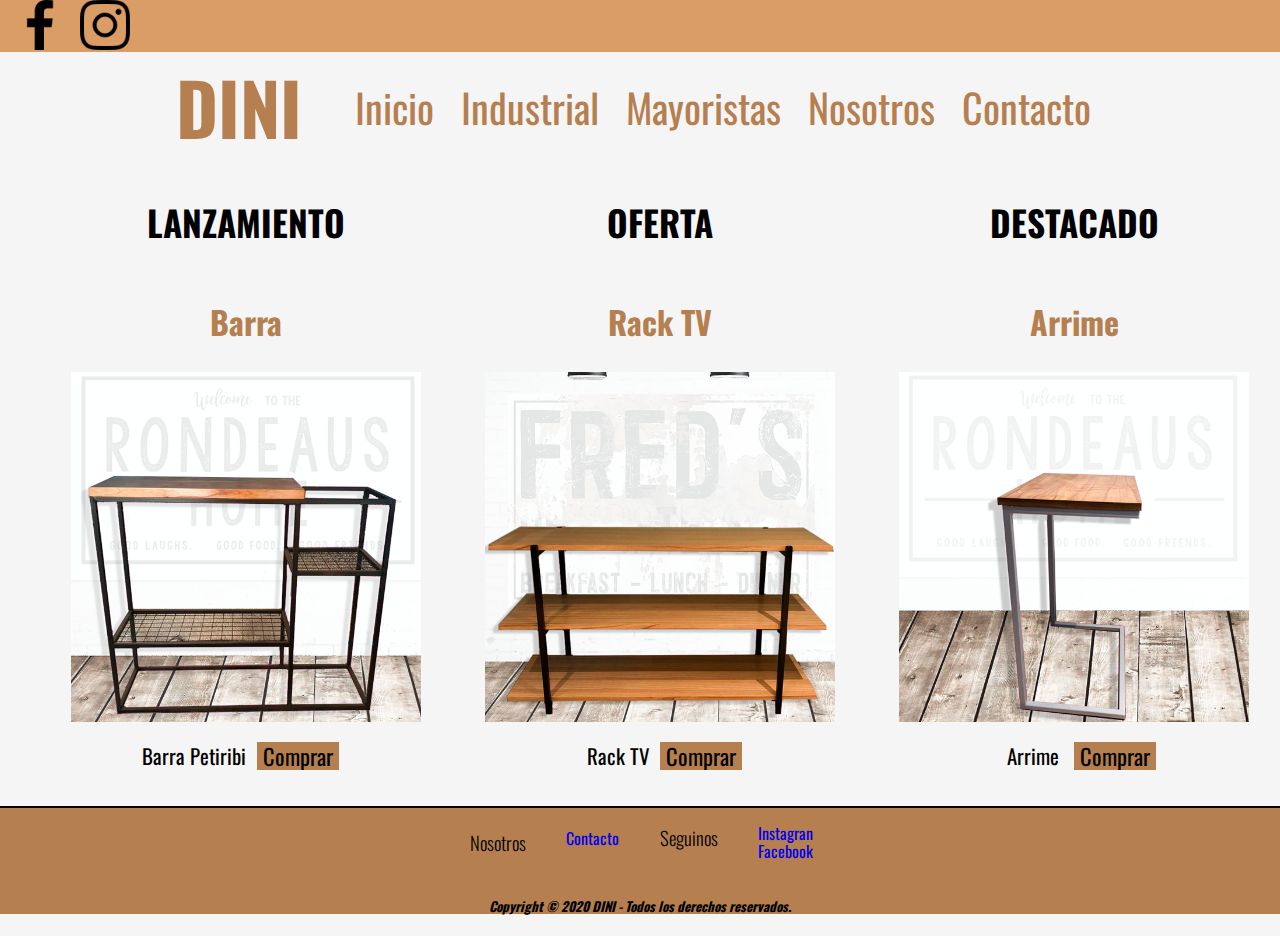
<file: index.html>
<!DOCTYPE html>
<html lang="es">
  <head>
    <meta charset="UTF-8" />
    <meta name="viewport" content="width=device-width, initial-scale=1.0" />
    <link
      href="https://fonts.googleapis.com/css2?family=Oswald:wght@300;500&display=swap"
      rel="stylesheet"
    />
    <meta
      name="keywords"
      content="muebles,sofacama,carroscama,DINI,descatado,oferta"
    />
    <link rel="stylesheet" href="estilos/normalize.css" />
    <link rel="stylesheet" href="estilos/estilo.css" />

    <title>DINI</title>
  </head>
  <body>
    <header>
      <div class="redes" >
        <li>
          <a href="https://facebook.com/dini.fabrica"
            ><img src="imagenes/facebook-app-symbol.png" alt=""  /></a>
        </li>
        <li>
          <a href="https://instagram.com/dini.muebles"
            ><img src="imagenes/instagram icon.png" alt=""
          /></a>
        </li>
      </div>
      <a class="open" href="#nav"><img src="imagenes/menu.png"  alt=""></a>
      <nav class="menu" id="nav">
        <a class="close" href="#"><img src="imagenes/close.png"  alt=""></a>
        <a href="index.html">
          <h1>DINI</h1>
        </a>
        <ul>
          <li><a href="index.html">Inicio</a></li>
          <li>
            <a href="/Html/hierroymadera.html"
              >Industrial</a
            >
          </li>
          <li>
            <a href="Html/mayorista.html">Mayoristas</a>
          </li>
          <li><a href="/Html/nosotros.html">Nosotros</a></li>
          <li><a href="/Html/contacto.html">Contacto</a></li>
        </ul>
      </nav>
    </header>
    <section class="producto">
      <ul>
        <li>
          <h2>LANZAMIENTO</h2>

          <h3>Barra</h3>
          <img class="muebles" src="imagenes/hierro/barra.png" alt="barra" />
          <div class="descripcion">
            <p>Barra Petiribi</p>
            <input type="button" value="Comprar" />
          </div>
        </li>
        <li>
          <h2>OFERTA</h2>
          <h3>Rack TV</h3>
          <img class="muebles" src="imagenes/hierro/rack.png" alt="rack tv" />
          <div class="descripcion">
            <p>Rack TV</p>
            <input type="button" value="Comprar" />
          </div>
        </li>
        <li>
          <h2>DESTACADO</h2>
          <h3>Arrime</h3>
          <img class="muebles" src="imagenes/hierro/arrime.png" alt="rack tv" />
          <div class="descripcion">
            <p>Arrime</p>
            <input type="button" value="Comprar" />
          </div>
        </li>
      </ul>
    </section>

    <footer>
      <div class="contenedor">
        <div class="contenedor dos">
          <h3>Nosotros</h3>
          <ul>
            <li><a href="contacto.html">Contacto</a></li>
          </ul>
        </div>
        <div class="contenedor dos">
          <h3>Seguinos</h3>
          <ul>
            <li><a href="https://instagram.com/dini.muebles">Instagran</a></li>
            <li><a href="https://facebook.com/dini.fabrica">Facebook</a></li>
          </ul>
        </div>
      </div>
      <h5><em>Copyright © 2020 DINI - Todos los derechos reservados.</em></h5>
    </footer>
  </body>
</html>
</file>
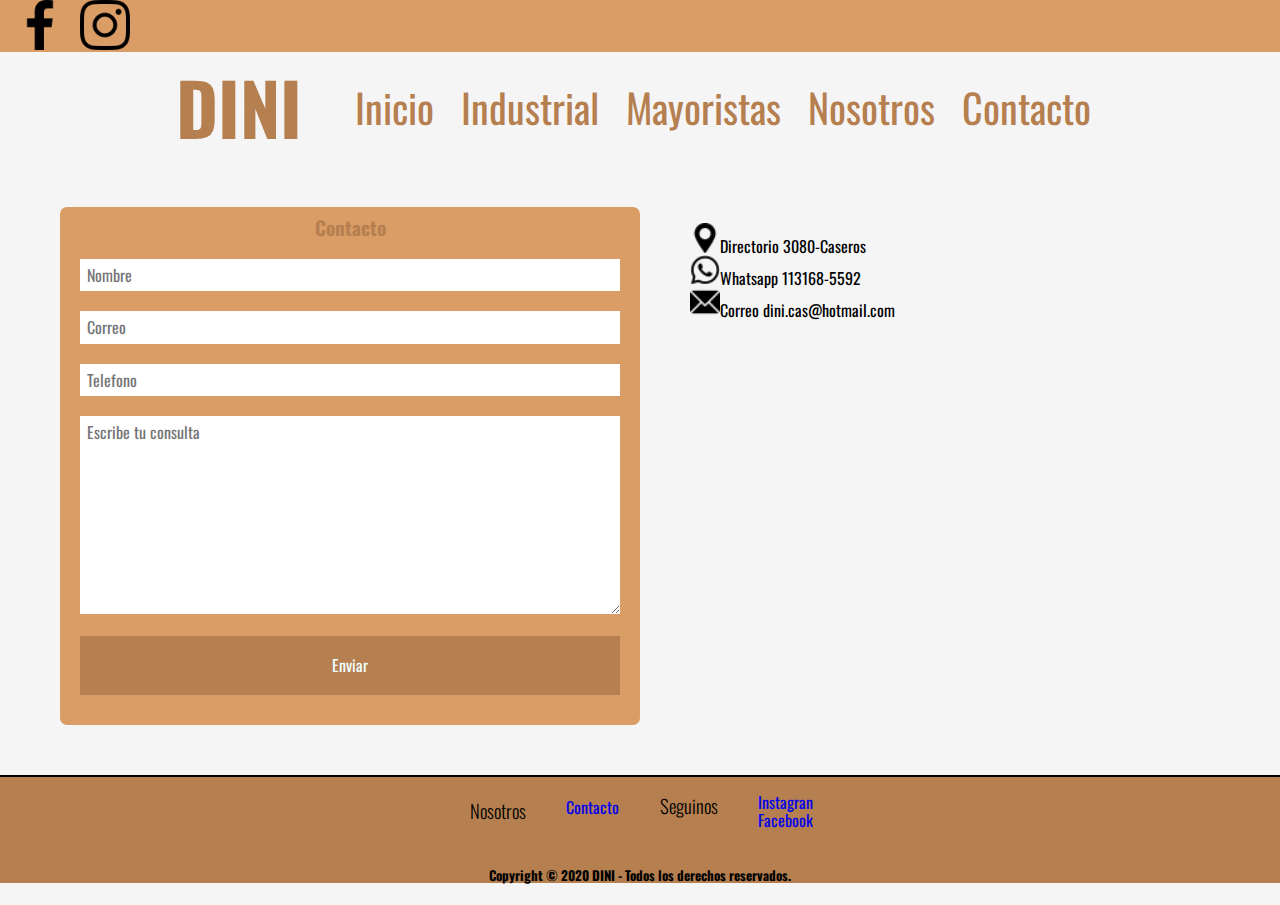
<file: Html/contacto.html>
<!DOCTYPE html>
<html lang="en">
  <head>
    <meta charset="UTF-8" />
    <meta name="viewport" content="width=device-width, initial-scale=1.0" />
    <link
      href="https://fonts.googleapis.com/css2?family=Oswald:wght@300;500&display=swap"
      rel="stylesheet"
    />
    <meta name="keywords" content="contacto,mail,telefono, ubicacion" />
    <link rel="stylesheet" href="../estilos/normalize.css" />
    <link rel="stylesheet" href="../estilos/estilo.css" />

    <title>Contacto</title>
  </head>

  <body>
    <header>
      <div class="redes">
        <li>
          <a href="https://facebook.com/dini.fabrica"
            ><img src="../imagenes/facebook-app-symbol.png" alt=""
          /></a>
        </li>
        <li>
          <a href="https://instagram.com/dini.muebles"
            ><img src="../imagenes/instagram icon.png" alt=""
          /></a>
        </li>
      </div>
      <a class="open" href="#nav"><img src="../imagenes/menu.png" alt=""></a>
      <nav class="menu" id="nav">
        <a class="close" href="#"><img src="../imagenes/close.png" alt=""></a>
        <a href="index.html">
          <h1>DINI</h1>
        </a>
        <ul>
          <li><a href="../index.html">Inicio</a></li>
          <li>
            <a href="../Html/hierroymadera.html">Industrial</a>
          </li>
          <li><a href="../Html/mayorista.html">Mayoristas</a></li>
          <li><a href="../Html/nosotros.html">Nosotros</a></li>
          <li><a href="contacto.html">Contacto</a></li>
        </ul>
      </nav>
    </header>
    <div class="contacto">
      <form action="#">
        <h2>Contacto</h2>
        <input type="text" name="Nombre" placeholder="Nombre" id="" />
        <input type="email" name="Correo" placeholder="Correo" id="" />
        <input type="number" name="Telefono" placeholder="Telefono" id="" />
        <textarea
          name="Mensaje"
          placeholder="Escribe tu consulta"
          id=""
          cols="30"
          rows="10"
        ></textarea>
        <input type="button" value="Enviar" id="boton" />
      </form>
      <div class="datos">
        <ul>
          <li><img src="../imagenes/marcador-de-posicion.png" alt="marcador">Directorio 3080-Caseros</li>
          <li><img src="../imagenes/whatsapp.png" alt="whatsapp">Whatsapp 113168-5592</li>
          <li><img src="../imagenes/email.png" alt="email">Correo dini.cas@hotmail.com</li>
        </ul>
      </div>
    </div>
    <footer>
      <div class="contenedor">
        <div class="contenedor dos">
          <h3>Nosotros</h3>
          <ul>
            <li><a href="contacto.html">Contacto</a></li>
          </ul>
        </div>
        <div class="contenedor dos">
          <h3>Seguinos</h3>
          <ul>
            <li><a href="https://instagram.com/dini.muebles">Instagran</a></li>
            <li><a href="https://facebook.com/dini.fabrica">Facebook</a></li>
          </ul>
        </div>
      </div>
      <h5>Copyright © 2020 DINI - Todos los derechos reservados.</h5>
    </footer>
  </body>
</html>
</file>
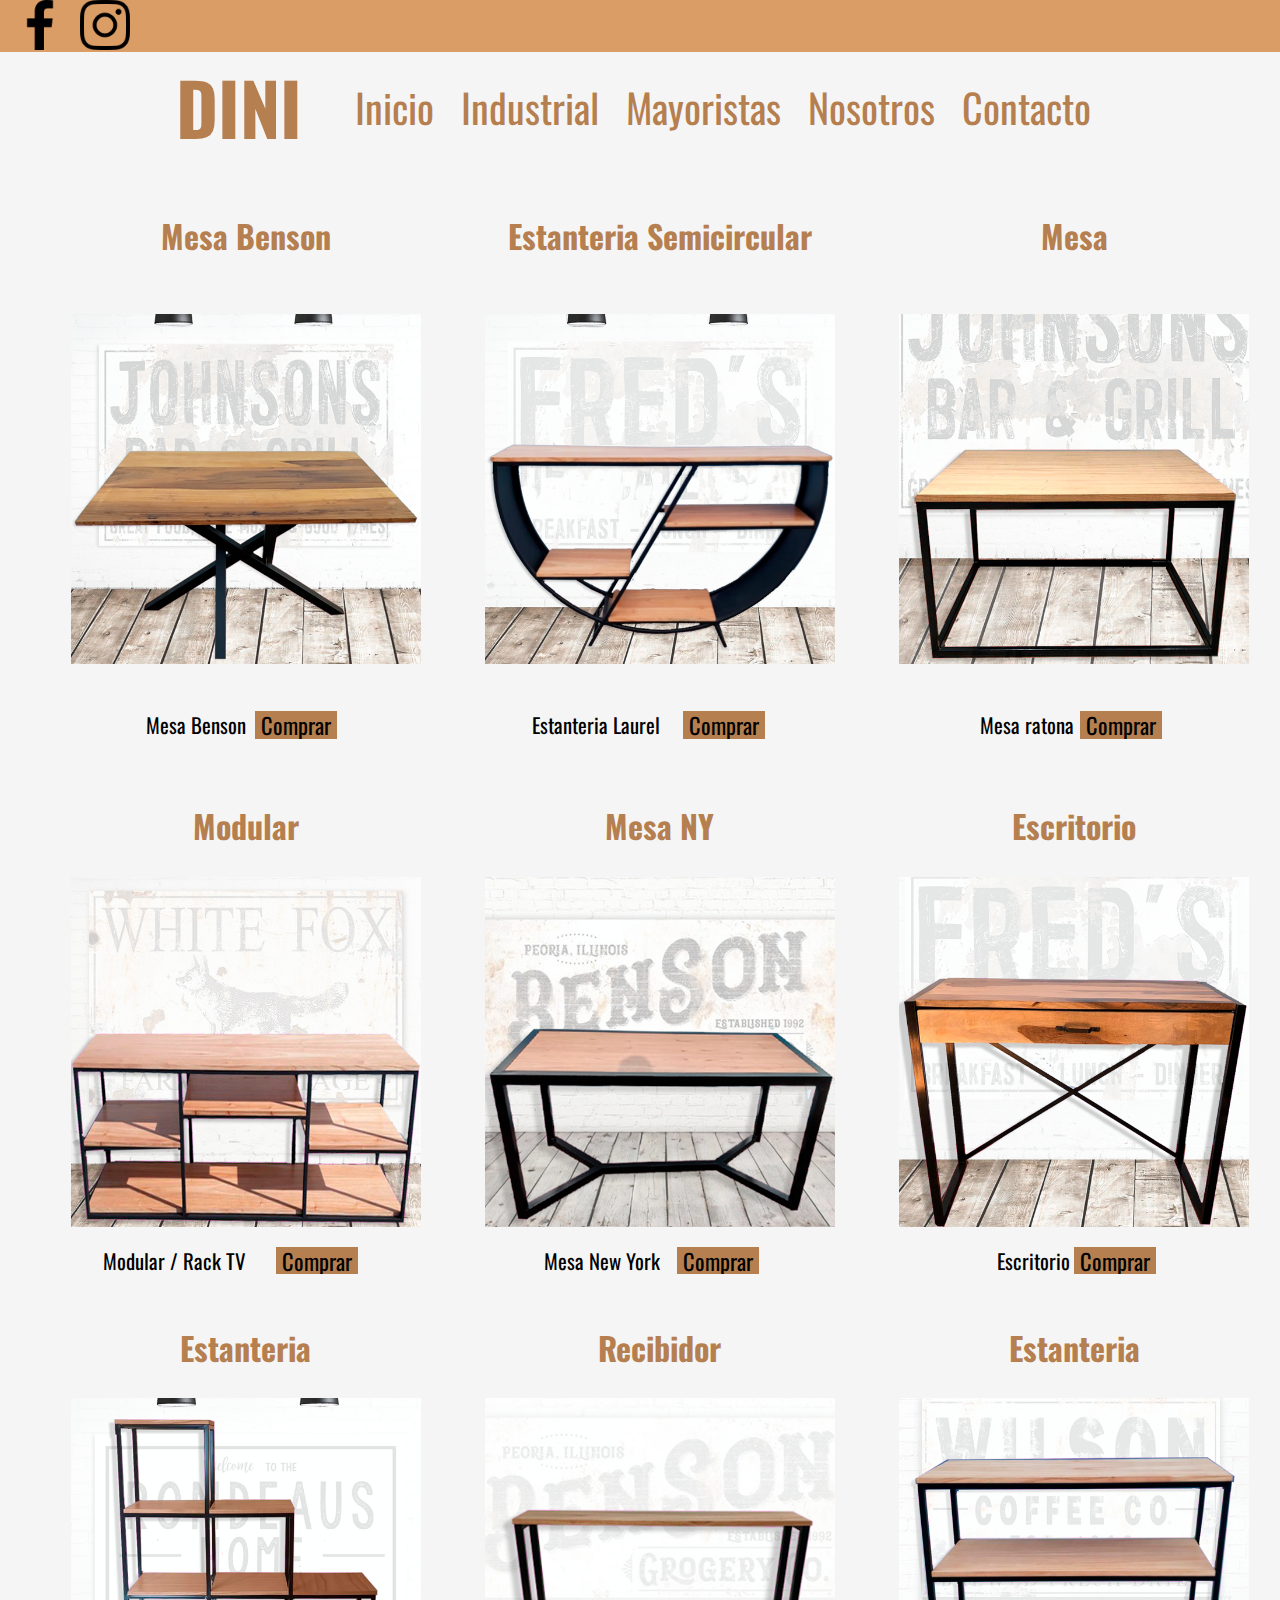
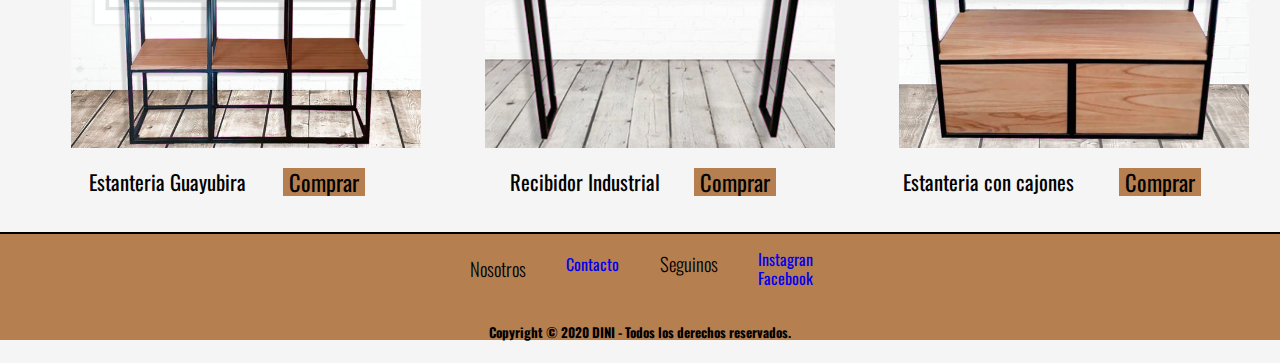
<file: Html/hierroymadera.html>
<!DOCTYPE html>
<html lang="en">
  <head>
    <meta charset="UTF-8" />
    <meta name="viewport" content="width=device-width, initial-scale=1.0" />
    <link
      href="https://fonts.googleapis.com/css2?family=Oswald:wght@300;500&display=swap"
      rel="stylesheet"
    />
    <meta
      name="keywords"
      content="muebles de hierro y madera, hierro, muebles, industrial"
    />
    <link rel="stylesheet" href="../estilos/normalize.css" />
    <link rel="stylesheet" href="../estilos/estilo.css" />

    <title>Industrial</title>
  </head>

  <body>
    <header>
      <div class="redes">
        <li>
          <a href="https://facebook.com/dini.fabrica"
            ><img src="../imagenes/facebook-app-symbol.png" alt=""
          /></a>
        </li>
        <li>
          <a href="https://instagram.com/dini.muebles"
            ><img src="../imagenes/instagram icon.png" alt=""
          /></a>
        </li>
      </div>
      <a class="open" href="#nav"><img src="../imagenes/menu.png" alt=""></a>
      <nav class="menu" id="nav">
        <a class="close" href="#"><img src="../imagenes/close.png" alt=""></a>
        <a href="index.html">
          <h1>DINI</h1>
        </a>
        <ul>
          <li><a href="../index.html">Inicio</a></li>
          <li><a href="hierroymadera.html">Industrial</a></li>
          <li><a href="../Html/mayorista.html">Mayoristas</a></li>
          <li><a href="../Html/nosotros.html">Nosotros</a></li>
          <li><a href="../Html/contacto.html">Contacto</a></li>
        </ul>
      </nav>
    </header>
    <section class="producto">
      <ul>
        <li>
          <h3>Mesa Benson</h3>
          <img class="muebles" src="../imagenes/hierro/mesa.png" alt="mesa" />
          <div class="descripcion">
            <p>
              Mesa Benson
            </p>
            <input type="button" value="Comprar" />
          </div>
        </li>
        <li>
          <h3>Estanteria Semicircular</h3>
          <img
            class="muebles"
            src="../imagenes/hierro/estanteria semi circular.png"
            alt="estanteria semicircular"
          />
          <div class="descripcion">
            <p>
             Estanteria Laurel
            </p>
            <input type="button" value="Comprar" />
          </div>
        </li>
        <li>
          <h3>Mesa</h3>
          <img
            class="muebles"
            src="../imagenes/hierro/mesa ratona.png"
            alt="mesa"
          />
          <div class="descripcion">
            <p>
              Mesa ratona
            </p>
            <input type="button" value="Comprar" />
          </div>
        </li>
        <li>
          <h3>Modular</h3>
          <img class="muebles" src="../imagenes/hierro/rack1.png" alt="rack" />
          <div class="descripcion">
            <p>
              Modular / Rack TV
            </p>
            <input type="button" value="Comprar" />
          </div>
        </li>
        <li>
          <h3>Mesa NY</h3>
          <img
            class="muebles"
            src="../imagenes/hierro/mesaratona2.png"
            alt="mesa ratona"
          />
          <div class="descripcion">
            <p>Mesa New York</p>
            <input type="button" value="Comprar" />
          </div>
        </li>
        <li>
          <h3>Escritorio</h3>
          <img
            class="muebles"
            src="../imagenes/hierro/escritorio.png"
            alt="escritorio"
          />
          <div class="descripcion">
            <p>Escritorio </p>
            <input type="button" value="Comprar" />
          </div>
        </li>
        <li>
          <h3>Estanteria</h3>
          <img
            class="muebles"
            src="../imagenes/hierro/estanteria.png"
            alt="estanteria"
          />
          <div class="descripcion">
            <p> Estanteria Guayubira</p>
            <input type="button" value="Comprar" />
          </div>
        </li>
        <li>
          <h3>Recibidor</h3>
          <img
            class="muebles"
            src="../imagenes/hierro/recibidor.png"
            alt="recibidor"
          />
          <div class="descripcion">
            <p>Recibidor Industrial</p>
            <input type="button" value="Comprar" />
          </div>
        </li>
        <li>
          <h3>Estanteria</h3>
          <img
            class="muebles"
            src="../imagenes/hierro/estante cajones.png"
            alt="banquito"
          />
          <div class="descripcion">
            <p>Estanteria con cajones</p>
            <input type="button" value="Comprar" />
          </div>
        </li>
      </ul>
    </section>
    <footer>
      <div class="contenedor">
        <div class="contenedor dos">
          <h3>Nosotros</h3>
          <ul>
            <li><a href="contacto.html">Contacto</a></li>
          </ul>
        </div>
        <div class="contenedor dos">
          <h3>Seguinos</h3>
          <ul>
            <li><a href="https://instagram.com/dini.muebles">Instagran</a></li>
            <li><a href="https://facebook.com/dini.fabrica">Facebook</a></li>
          </ul>
        </div>
      </div>
      <h5>Copyright © 2020 DINI - Todos los derechos reservados.</h5>
    </footer>
  </body>
</html>
</file>
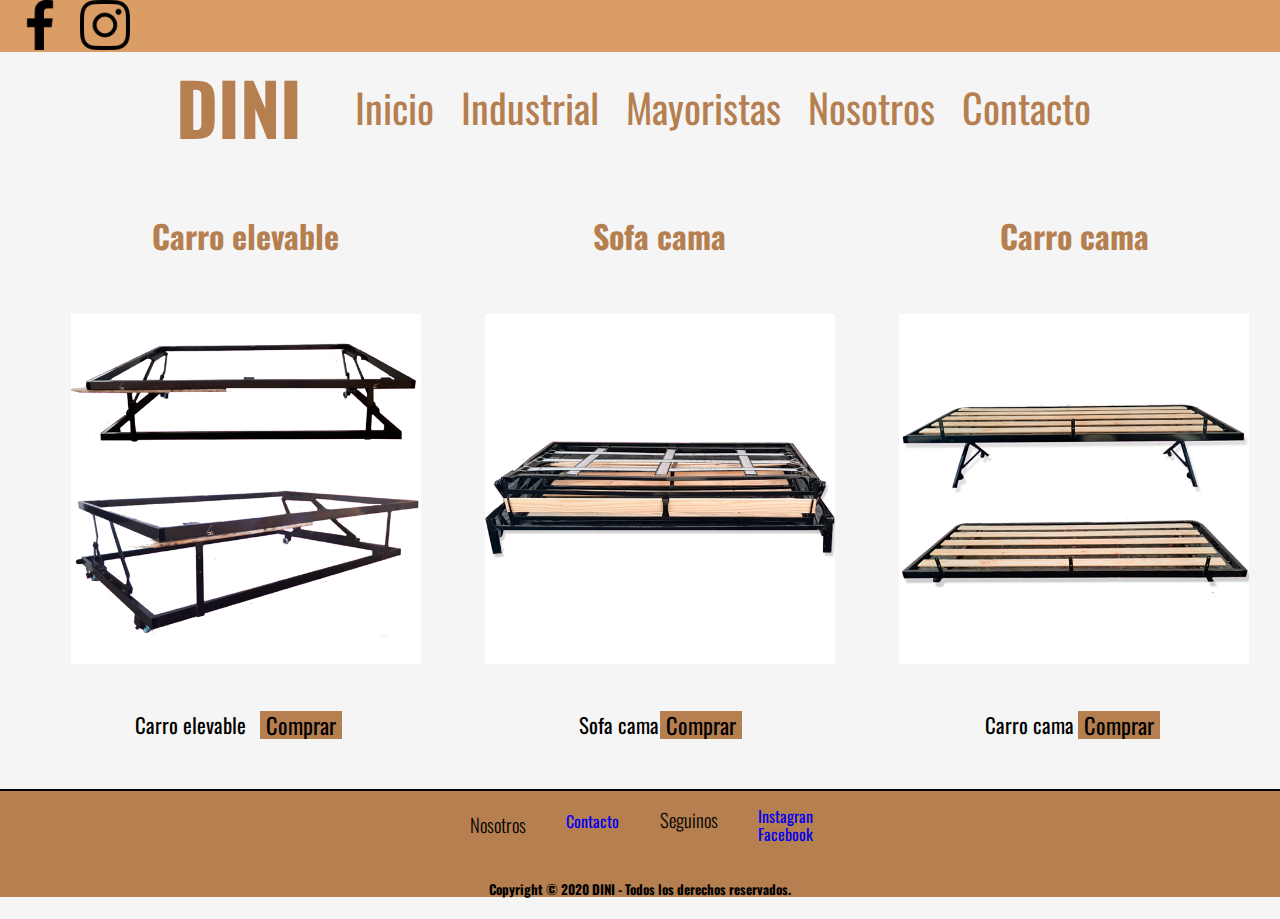
<file: Html/mayorista.html>
<!DOCTYPE html>
<html lang="en">
  <head>
    <meta charset="UTF-8" />
    <meta name="viewport" content="width=device-width, initial-scale=1.0" />
    <link
      href="https://fonts.googleapis.com/css2?family=Oswald:wght@300;500&display=swap"
      rel="stylesheet"
    />
    <meta
      name="keywords"
      content="sofacama, mayorista, ubicacion, contacto, comprar por mayor"
    />
    <link rel="stylesheet" href="../estilos/normalize.css" />
    <link rel="stylesheet" href="../estilos/estilo.css" />

    <title>Mayorista</title>
  </head>
  <body>
    <header>
      <div class="redes">
        <li>
          <a href="https://facebook.com/dini.fabrica"
            ><img src="../imagenes/facebook-app-symbol.png" alt=""
          /></a>
        </li>
        <li>
          <a href="https://instagram.com/dini.muebles"
            ><img src="../imagenes/instagram icon.png" alt=""
          /></a>
        </li>
      </div>
      <a class="open" href="#nav"><img src="../imagenes/menu.png" alt=""></a>
      <nav class="menu" id="nav">
        <a class="close" href="#"><img src="../imagenes/close.png" alt=""></a>
        <a href="index.html">
          <h1>DINI</h1>
        </a>
        <ul>
          <li><a href="../index.html">Inicio</a></li>
          <li><a href="../Html/hierroymadera.html">Industrial</a></li>
          <li><a href="mayorista.html">Mayoristas</a></li>
          <li><a href="../Html/nosotros.html">Nosotros</a></li>
          <li><a href="../Html/contacto.html">Contacto</a></li>
        </ul>
      </nav>
    </header>
    <section class="producto">
      <ul>
        <li>
          <h3>Carro elevable</h3>
          <img
            class="muebles"
            src="../imagenes/mecanismo/mecanismo1.png"
            alt="relax"
          />
          <div class="descripcion">
            <p>Carro elevable</p>
            <input type="button" value="Comprar" />
          </div>
        </li>
        <li>
          <h3>Sofa cama</h3>
          <img
            class="muebles"
            src="../imagenes/mecanismo/mecanismo2.png"
            alt="sofa cama"
          />
          <div class="descripcion">
            <p>Sofa cama</p>
            <input type="button" value="Comprar" />
          </div>
        </li>
        <li>
          <h3>Carro cama</h3>
          <img
            class="muebles"
            src="../imagenes/mecanismo/mecanismo4.png"
            alt="mecanismo"
          />
          <div class="descripcion">
            <p>Carro cama</p>
            <input type="button" value="Comprar" />
          </div>
        </li>
      </ul>
    </section>
    <footer>
      <div class="contenedor">
        <div class="contenedor dos">
          <h3>Nosotros</h3>
          <ul>
            <li><a href="contacto.html">Contacto</a></li>
          </ul>
        </div>
        <div class="contenedor dos">
          <h3>Seguinos</h3>
          <ul>
            <li><a href="https://instagram.com/dini.muebles">Instagran</a></li>
            <li><a href="https://facebook.com/dini.fabrica">Facebook</a></li>
          </ul>
        </div>
      </div>
      <h5>Copyright © 2020 DINI - Todos los derechos reservados.</h5>
    </footer>
  </body>
</html>
</file>
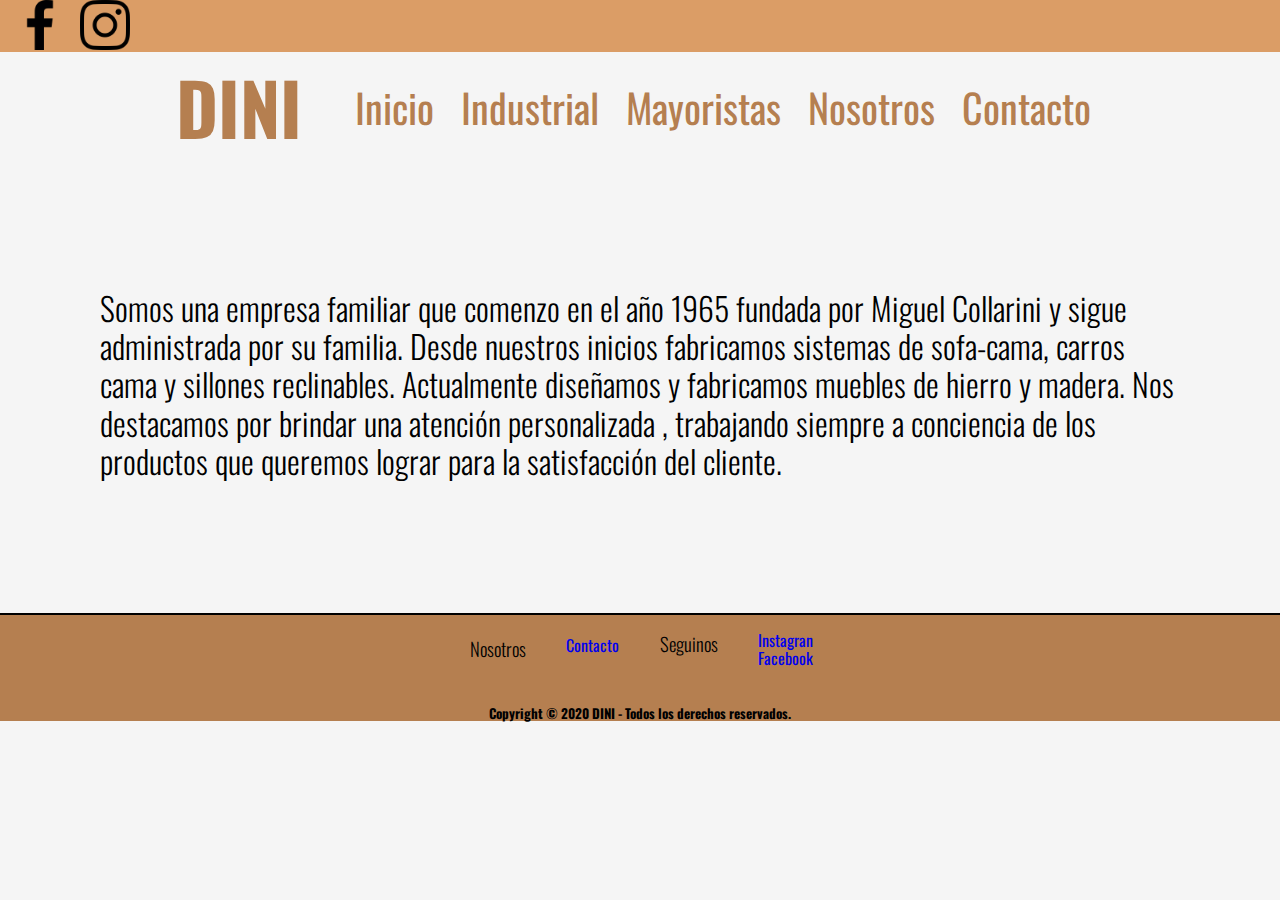
<file: Html/nosotros.html>
<!DOCTYPE html>
<html lang="en">
  <head>
    <meta charset="UTF-8" />
    <meta name="viewport" content="width=device-width, initial-scale=1.0" />
    <link
      href="https://fonts.googleapis.com/css2?family=Oswald:wght@300;500&display=swap"
      rel="stylesheet"
    />
    <meta name="keywords" content="dini, empresa, contacto, historia " />
    <link rel="stylesheet" href="../estilos/normalize.css" />
    <link rel="stylesheet" href="../estilos/estilo.css" />

    <title>Nosotros</title>
  </head>
  <body>
    <header>
      <div class="redes">
        <li>
          <a href="https://facebook.com/dini.fabrica"
            ><img src="../imagenes/facebook-app-symbol.png" alt=""
          /></a>
        </li>
        <li>
          <a href="https://instagram.com/dini.muebles"
            ><img src="../imagenes/instagram icon.png" alt=""
          /></a>
        </li>
      </div>
      <a class="open" href="#nav"><img src="../imagenes/menu.png" alt=""></a>
      <nav class="menu" id="nav">
        <a class="close" href="#"><img src="../imagenes/close.png" alt=""></a>
        <a href="index.html">
          <h1>DINI</h1>
        </a>
        <ul>
          <li><a href="../index.html">Inicio</a></li>
          <li><a href="../Html/hierroymadera.html">Industrial</a></li>
          <li><a href="../Html/mayorista.html">Mayoristas</a></li>
          <li><a href="nosotros.html">Nosotros</a></li>
          <li><a href="../Html/contacto.html">Contacto</a></li>
        </ul>
      </nav>
    </header>
    <section class="historia">
      <p>
        Somos una empresa familiar que comenzo en el año 1965 fundada por Miguel
        Collarini y sigue administrada por su familia. Desde nuestros inicios
        fabricamos sistemas de sofa-cama, carros cama y sillones
        reclinables. Actualmente diseñamos y fabricamos muebles de hierro y
        madera. Nos destacamos por brindar una atención personalizada ,
        trabajando siempre a conciencia de los productos que queremos lograr
        para la satisfacción del cliente.
      </p>
    </section>
    <footer>
      <div class="contenedor">
        <div class="contenedor dos">
          <h3>Nosotros</h3>
          <ul>
            <li><a href="contacto.html">Contacto</a></li>
          </ul>
        </div>
        <div class="contenedor dos">
          <h3>Seguinos</h3>
          <ul>
            <li><a href="https://instagram.com/dini.muebles">Instagran</a></li>
            <li><a href="https://facebook.com/dini.fabrica">Facebook</a></li>
          </ul>
        </div>
      </div>
      <h5>Copyright © 2020 DINI - Todos los derechos reservados.</h5>
    </footer>
  </body>
</html>
</file>
<file: estilos/estilo.css>
body {
  font-size: 100%;
  background-color: whitesmoke;
  font-family: "Oswald", sans-serif;
}

/* ---------------- Iconos superiores -------------------- */
.redes {
  width: 100%;
  display: flex;
  background-color: #db9d66;
  margin-bottom: 5px;
}

.redes ul {
  display: flex;
  justify-content: flex-start;
}

.redes li {
  display: flex;
  justify-content: flex-start;
  list-style: none;
  padding-left: 15px;
}

.redes li a {
  text-decoration: none;
}

.redes img {
  width: 50px;
  height: 50px;
}

/* --------------------- titulo ------------------- */
.marca img {
  display: block;
  margin: auto;
}

.marca a {
  text-decoration: none;
}

h1 {
  color: #b57f50;
  font-family: "Oswald", sans-serif;
  text-align: center;
  font-size: 4.5rem;
}

.logo {
  width: 180px;
  height: 130px;
}

.open,
.close {
  display: none;
}
.menu {
  margin: -40px 5px;
  display: flex;
  justify-content: center;
  list-style: none;
  font-size: 2.5rem;
}

.menu ul {
  display: flex;
  width: 60%;
}

.menu li {
  list-style: none;
  display: flex;
  margin: auto;
  justify-content: center;
  transition: background 2s;
}

.menu a {
  text-decoration: none;
  transition: transform 0.5s;
  color: #b57f50;
}

.menu li a:hover {
  color: #05101a;
  transform: scale(1.1);
}

.muebles {
  width: 350px;
  height: 350px;
  box-sizing: border-box;
}

/*Index*/
/*Hierro y Madera*/
.producto ul {
  display: grid;
  grid-template-columns: repeat(3, 1fr);
  gap: 0.2em;
  grid-template-rows: minmax(600px, auto);
  list-style: none;
}

.producto li {
  display: inline-grid;
  justify-items: center;
  align-items: center;
}

.producto h2 {
  font-size: 2.2rem;
}

.producto h3 {
  font-size: 2rem;
  color: #b57f50;
}

.descripcion {
  display: grid;
  justify-content: center;
  grid-template-columns: repeat(2, 1fr);
  align-content: center;
  padding: 20px;
}

.producto p {
  color: black;
  margin: auto;
  font-size: 1.3rem;
}

.producto input {
  background: #b57f50;
  font-size: 1.4rem;
  border: 0;
  margin: auto;
}

.producto input:hover {
  background: #26547c;
  transition: 1s;
  color: white;
  border-radius: 10px;
}

/*Contacto*/
.contacto {
  display: flex;
  justify-content: stretch;
  align-content: center;
  margin: 50px;
}

form {
  width: 50%;
  margin: auto 10px;
  background: #db9d66;
  padding: 10px 20px;
  box-sizing: border-box;
  border-radius: 7px;
}

form h2 {
  color: #b57f50;
  text-align: center;
  margin: 0;
  font-size: 1.2rem;
  margin-bottom: 20px;
}

form input,
textarea {
  width: 100%;
  margin-bottom: 20px;
  padding: 7px;
  box-sizing: border-box;
  border: none;
}

textarea {
  min-height: 100px;
  max-height: 200px;
  min-width: 100%;
  max-width: 100%;
}

#boton {
  background: #b57f50;
  color: azure;
  padding: 20px;
}

#boton:hover {
  cursor: pointer;
}

.datos {
  width: 50%;
}
.datos img {
  width: 30px;
}
.datos li {
  list-style: none;
}
.datos p {
  font-size: 2.5rem;
}

/*---------------------Nosotros----------------------------*/
.historia {
  padding: 100px;
  font-size: 2rem;
  font-weight: 300;
  line-height: 1.2;
}

/* -------------------- Footer ---------------------------*/
footer {
  width: 100%;
  background-color: #b57f50;
  text-align: center;
  border-top: 2px solid black;
  margin-bottom: 0;
}

.contenedor {
  width: 30vw;
  margin: auto;
  display: grid;
  grid-template-columns: 1fr 1fr;
  justify-content: center;
}

.dos {
  width: 10vw;
  display: grid;
  grid-template-columns: 1fr 1fr;
  text-align: center;
  font-size: 1rem;
}

.dos li {
  list-style: none;
}

.dos a {
  text-decoration: none;
  font-size: 1rem;
}

.dos a:hover {
  transition: 2s;
  color: #020202;
}

.dos h3 {
  text-align: center;
  font-weight: 300;
}

.footer h5 {
  text-align: center;
  word-spacing: 1px;
  font-size: 1rem;
  font-weight: 300;
}

/* ----------------Monitor-------------------------*/
@media (max-width: 1080px) {
  .menu ul {
    flex-wrap: wrap;
  }
  .producto ul {
    grid-template-columns: repeat(2, 1fr);
  }
}

@media (max-width: 768px) {
  .redes {
    display: none;
  }
  .producto ul {
    grid-template-columns: 1fr;
  }
  .menu {
    position: fixed;
    top: 0;
    left: -100%;
    width: 100%;
    height: 100vh;
    background: #fff;
    z-index: 1;
    padding: 0;
    text-align: center;
    display: flex;
    flex-direction: column;
    justify-content: center;
    align-items: center;
    transition: left 0.5s;
  }
  .open,
  .close {
    display: block;
    position: absolute;
    left: 10px;
    top: 20px;
  }
  .open img,
  .close img {
    width: 30px;
  }
  #nav:target {
    left: 0;
    opacity: 1;
  }
  .menu ul {
    flex-direction: column;
  }
  .contenedor {
    width: 60%;
    margin: auto;
  }
  .dos {
    margin-left: 30px;
  }
  .dos ul {
    align-items: flex-start;
  }
  form {
    width: 100%;
  }
  .contacto {
    flex-direction: column;
  }
}
</file>
